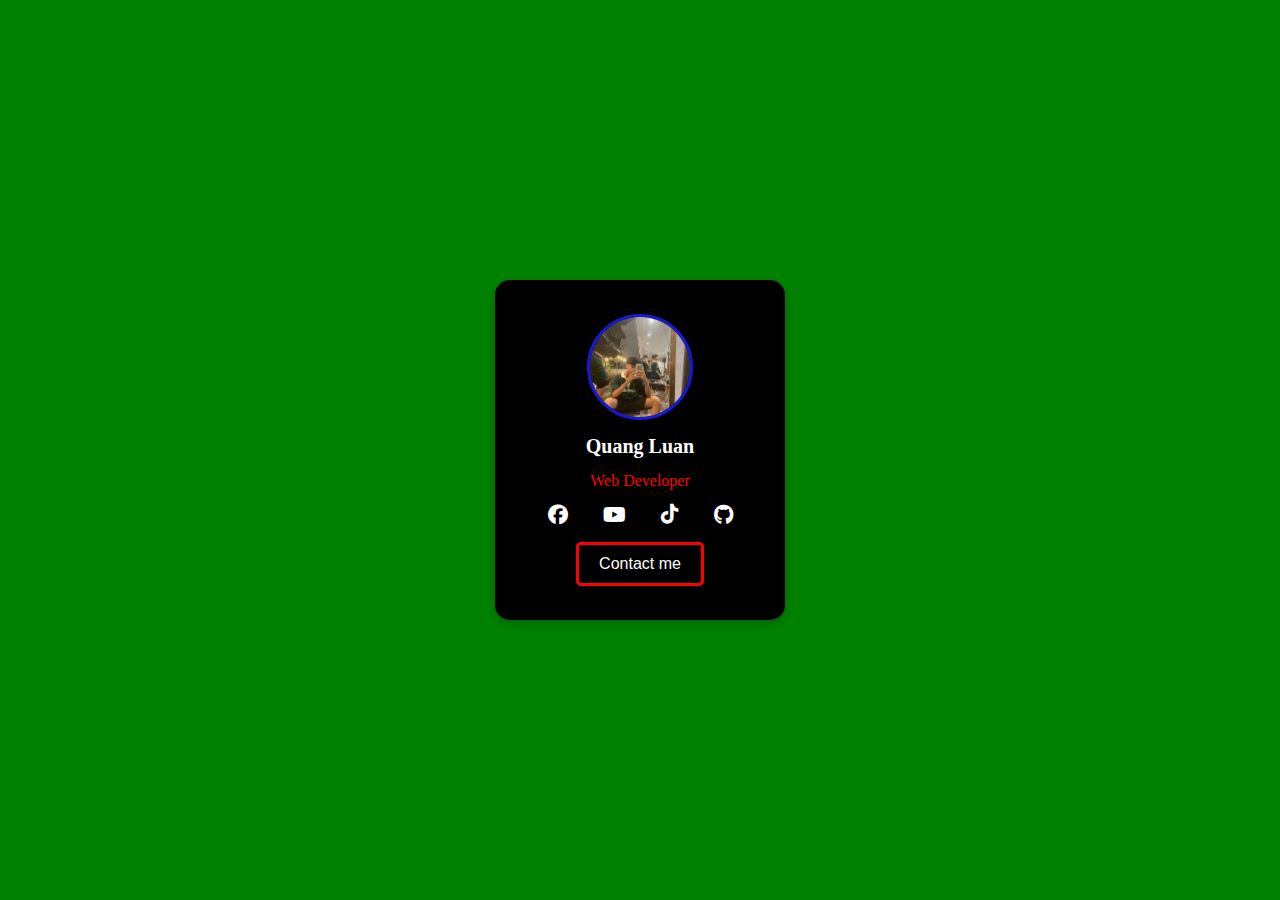
<file: bài2/index.html>
<!DOCTYPE html>
<html lang="en">
  <head>
    <meta charset="UTF-8" />
    <meta name="viewport" content="width=device-width, initial-scale=1.0" />
    <link
      rel="stylesheet"
      href="https://cdnjs.cloudflare.com/ajax/libs/font-awesome/6.5.1/css/all.min.css"
    />
    <link rel="stylesheet" href="style.css" />
    <title>Centered Card</title>
  </head>
  <body>
    <div class="card">
      <div class="card_img">
        <img
          src="./img/z6447829995079_51665e5411f65aec4ec5e7236ddf71a1.jpg"
          alt="Centered Image"
        />
      </div>
      <div class="card_name">Quang Luan</div>
      <div class="card_job">Web Developer</div>
      <div class="card_icon">
        <a href="https://www.facebook.com/" target="_blank"
          ><i class="fa-brands fa-facebook"></i
        ></a>
        <a href="https://www.youtube.com/@lequangluan4693" target="_blank"
          ><i class="fa-brands fa-youtube"></i
        ></a>
        <i class="fa-brands fa-tiktok"></i>
        <a href="https://github.com/luanPro35" target="_blank"
          ><i class="fa-brands fa-github"></i
        ></a>
      </div>
      <div class="card_button">
        <button>Contact me</button>
      </div>
    </div>
  </body>
</html>
</file>
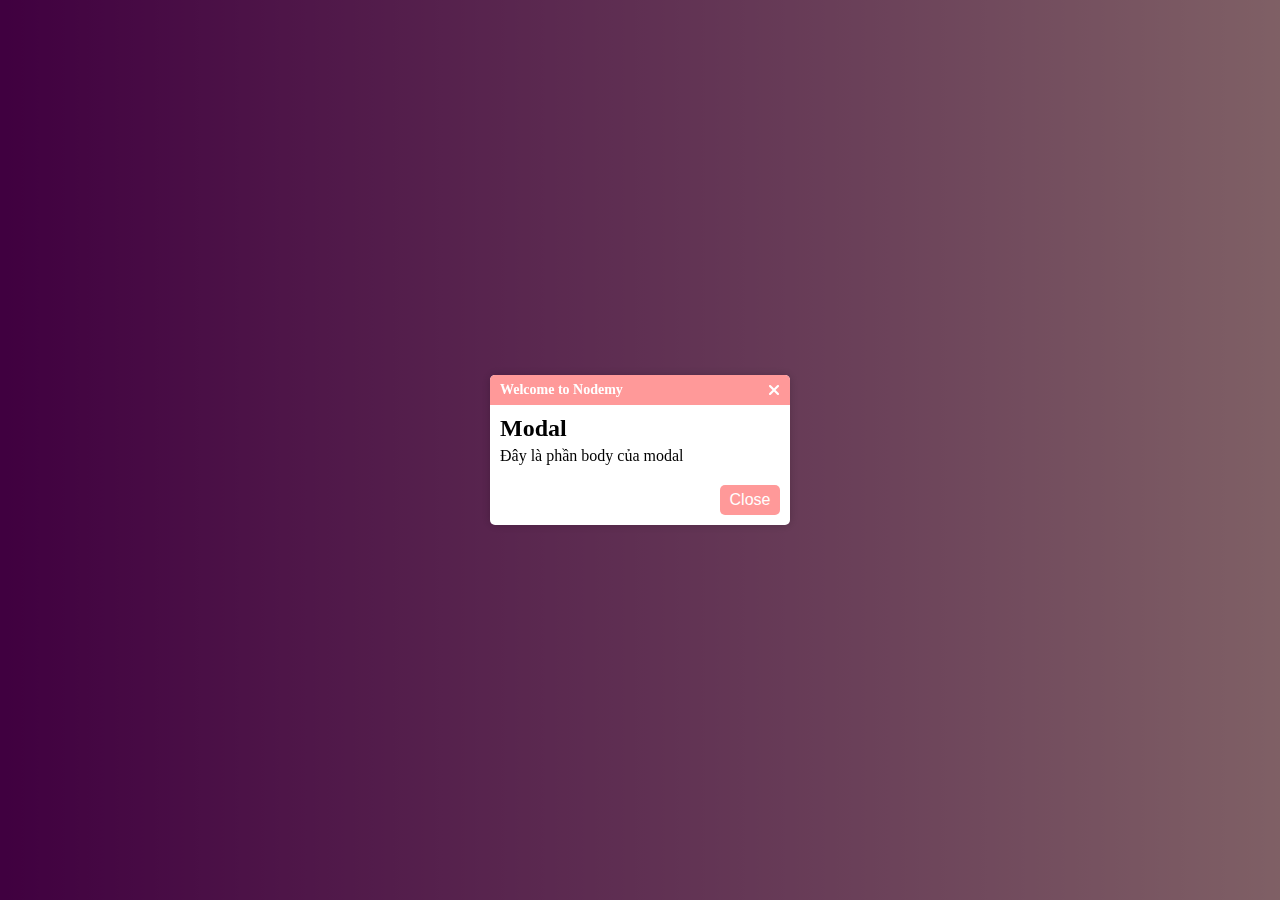
<file: bài3/index.html>
<!DOCTYPE html>
<html lang="en">
  <head>
    <meta charset="UTF-8" />
    <meta name="viewport" content="width=device-width, initial-scale=1.0" />
    <link
      rel="stylesheet"
      href="https://cdnjs.cloudflare.com/ajax/libs/font-awesome/6.5.1/css/all.min.css"
    />
    <link rel="stylesheet" href="style.css" />
    <title>Document</title>
  </head>
  <body>
    <button class="button">Open Modal</button>
    <div class="modal hide">
      <div class="modal__inner">
        <div class="modal__header">
          <p>Welcome to Nodemy</p>
          <i class="fa-solid fa-xmark close-modal"></i>
          <!-- Dấu X -->
        </div>
        <div class="modal__body">
          <h2>Modal</h2>
          <p>Đây là phần body của modal</p>
        </div>
        <div class="modal__footer">
          <button class="close-modal">Close</button>
          <!-- Nút Close -->
        </div>
      </div>
    </div>
    <script src="script.js"></script>
  </body>
</html>
</file>
<file: bài2/style.css>
body {
    background-color: green;
    padding: 0;
    margin: 0;
    box-sizing: border-box;
    display: flex;
    justify-content: center;
    align-items: center;
    height: 100vh;
}

.card {
    background-color: black;
    width: 250px;
    height: 300px;
    border-radius: 15px;
    display: flex;
    flex-direction: column;
    justify-content: space-evenly;
    align-items: center;
    padding: 20px;
    box-shadow: 0 4px 8px rgba(0, 0, 0, 0.2);
}

.card_img {
    width: 100px;
    height: 100px;
    border-radius: 50%;
    overflow: hidden;
    display: flex;
    justify-content: center;
    align-items: center;
    border: 3px solid #1a17da;
}

.card_img img {
    width: 100%;
    height: 100%;
    object-fit: cover;
    transition: transform 0.3s ease;
}

.card_img:hover img {
    transform: scale(1.2);
}

.card_name {
    color: white;
    font-size: 20px;
    font-weight: bold;
    text-align: center;
    margin: 0;
}

.card_job {
    color: red;
    font-size: 16px;
    text-align: center;
    margin: 0;
}

.card_icon {
    display: flex;
    justify-content: center;
    gap: 35px;
    color: white;
    font-size: 20px;
}

.card_icon i {
    color: white;
    transition: color 0.3s ease;
}

.card_icon i:hover {
    color: #63e6be;
}

.card_button {
    text-decoration: none;
    color: white;
    justify-content: center;
    align-items: center;
    display: flex;
    font-size: 16px;
}

.card_button button {
    background-color: black;
    color: white;
    border: solid red;
    padding: 10px 20px;
    border-radius: 5px;
    font-size: 16px;
    cursor: pointer;
    transition: background-color 0.3s ease;
}

.card_button button:hover {
    background-color: #1a17da;
}
</file>
<file: bài3/style.css>
body {
    background: linear-gradient(to right, purple, pink);
    display: flex;
    justify-content: center;
    align-items: center;
    height: 100vh;
    margin: 0;
}

.button {
    display: flex;
    align-items: center;
    justify-content: center;
    height: 40px;
    width: 120px;
    background: white;
    box-shadow: inset 0 0 10px rgba(0, 0, 0, 0.2);
    cursor: pointer;
    border-radius: 5px;
    border: none;
    font-size: 16px;
    font-weight: bold;
    transition: background-color 0.3s ease;
    color: black;
    text-transform: none;
}

.button:hover {
    background-color: #f0f0f0;
}

.modal {
    position: fixed;
    top: 0;
    left: 0;
    width: 100%;
    height: 100%;
    background-color: rgba(0, 0, 0, 0.5);
    display: flex;
    justify-content: center;
    align-items: center;
    z-index: 1000;
}

@keyframes slideDown {
    from {
        opacity: 0;
        transform: translateY(-50px);
    }

    to {
        opacity: 1;
        transform: translateY(0);
    }
}

@keyframes slideUp {
    from {
        opacity: 1;
        transform: translateY(0);
    }

    to {
        opacity: 0;
        transform: translateY(-50px);
    }
}

.modal.show {
    display: flex;
    animation: slideDown 0.3s ease forwards;
}

.modal.hide {
    animation: slideUp 0.3s ease forwards;
    pointer-events: none;
}

.modal__inner {
    position: relative;
    background-color: white;
    width: 300px;
    border-radius: 5px;
    box-shadow: 0 0 10px rgba(0, 0, 0, 0.2);
    overflow: hidden;
}

.modal__header {
    background-color: #ff9999;
    display: flex;
    justify-content: space-between;
    align-items: center;
    color: white;
    font-size: 14px;
    font-weight: bold;
    height: 30px;
    padding: 0 10px;
    line-height: 1;
}

.modal__body {
    padding: 10px;
}

.modal__body h2 {
    margin: 0 0 5px;
}

.modal__body p {
    margin: 0;
}

.modal__footer {
    position: relative;
    padding: 10px;
    display: flex;
    justify-content: flex-end;
}

.modal__footer button {
    width: 60px;
    height: 30px;
    background-color: #ff9999;
    color: white;
    border: none;
    border-radius: 5px;
    cursor: pointer;
    transition: background-color 0.3s ease;
}

.modal__footer button:hover {
    background-color: #ff6666;
}

.close-modal {
    cursor: pointer;
    font-size: 16px;
    color: white;
    transition: color 0.3s ease;
}

.close-modal:hover {
    color: #ff6666;
}

@keyframes slideDownTab {
    from {
        opacity: 0;
        transform: translateY(-100px);
    }

    to {
        opacity: 1;
        transform: translateY(0);
    }
}

.modal.reopen {
    animation: slideDownTab 0.3s ease forwards;
}
</file>
